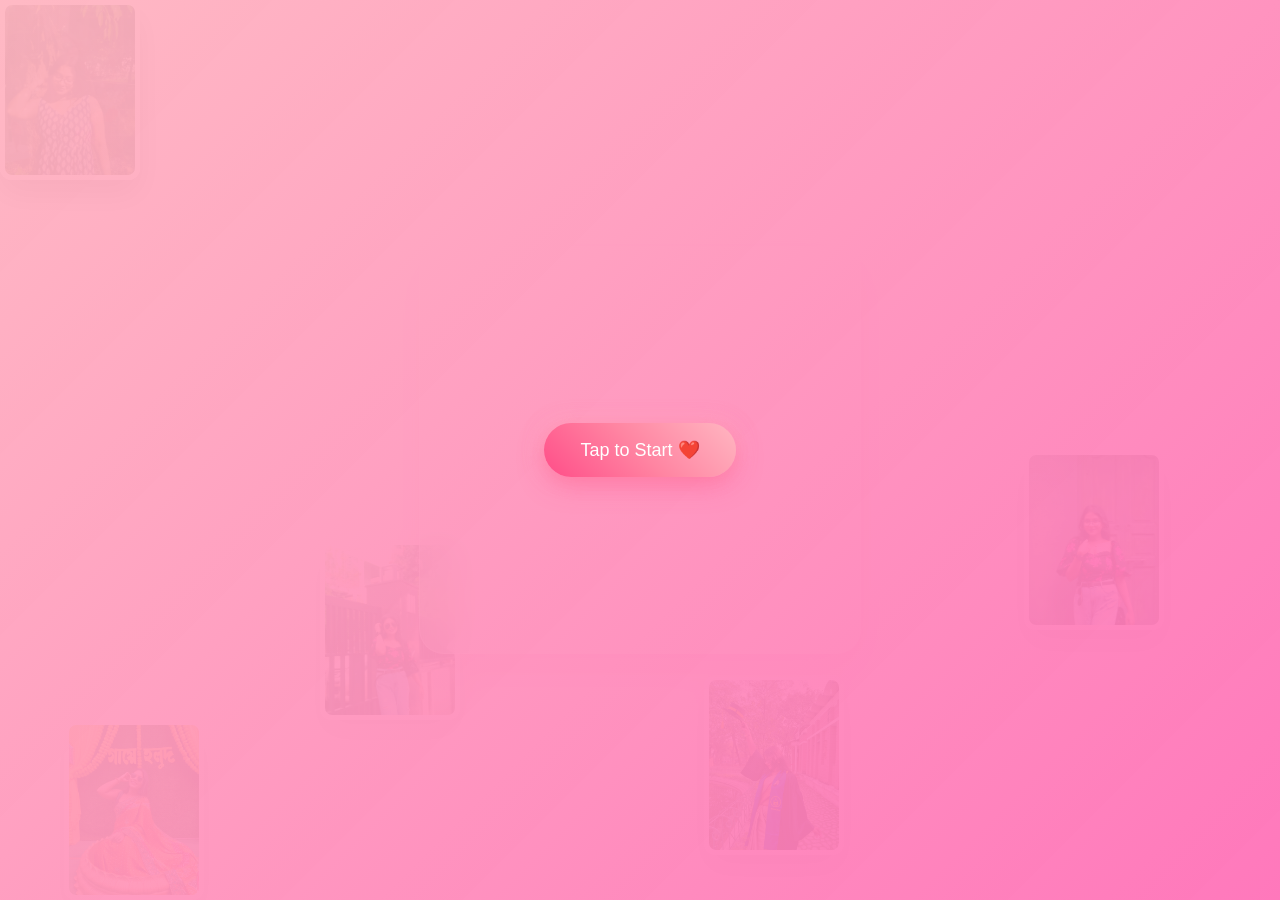
<file: index.html>
<!DOCTYPE html>
<html lang="en">
<head>
<link href="https://fonts.googleapis.com/css2?family=Poppins:wght@300;400;600&display=swap" rel="stylesheet">
<meta charset="UTF-8">
<title>Birthday Surprise ❤️</title>
<link rel="stylesheet" href="style.css">
</head>

<body>

<canvas id="hearts"></canvas>

<div class="floating-images">
    <img src="images/1.jpg" class="img1">
    <img src="images/2.jpeg" class="img2">
    <img src="images/3.jpg" class="img3">
    <img src="images/4.jpeg" class="img4">
    <img src="images/5.jpeg" class="img5">
    <img src="images/6.jpg" class="img6">
    <img src="images/7.jpg" class="img7">
    <img src="images/8.jpg" class="img8">
</div>

<div class="card">
    <h1 id="title" class="hidden">Hey, Is it your birthday today??</h1>
    <p id="msg1" class="hidden subtitle">Something magical is about to happen ✨</p>
    <p id="msg2" class="hidden small-text">I just tried something to make you smile 💕</p>
    <p id="msg3" class="hidden small-text">Because you deserve this, the most beautiful Lady 💖</p>

    <button id="startBtn" class="hidden" onclick="startSurprise()">Let's Begin? ❤️</button>
</div>

<audio id="bg-music" loop>
    <source src="music/birthday.mp3" type="audio/mp3">
</audio>

<div id="playOverlay">
    <button onclick="playMusic()">Tap to Start ❤️</button>
</div>

<script src="script.js"></script>
</body>
</html>
</file>
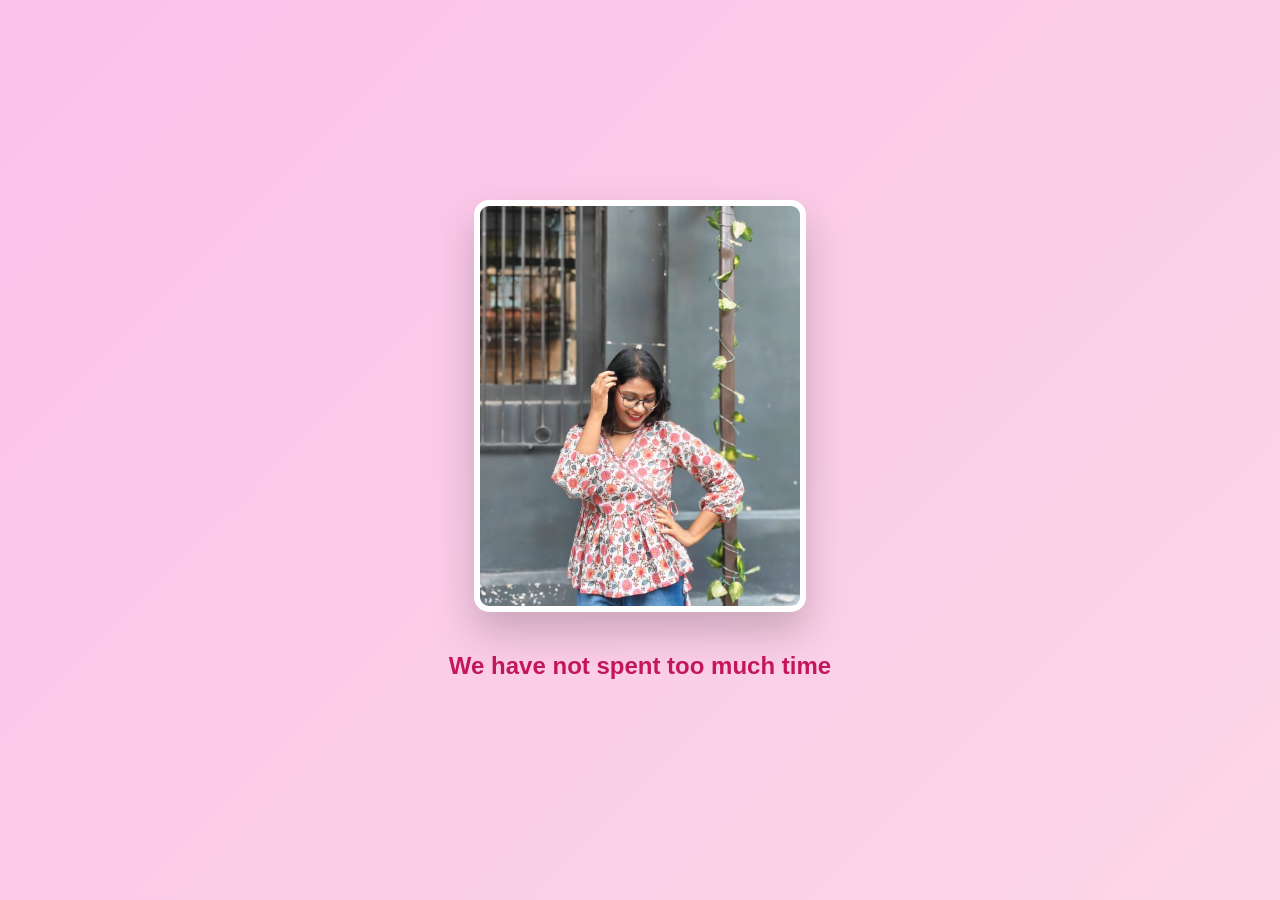
<file: page2.html>
<!DOCTYPE html>
<html lang="en">
<head>
<meta charset="UTF-8">
<title>Memories ❤️</title>
<link rel="stylesheet" href="style.css">
</head>

<body>

<canvas id="hearts"></canvas>

<div class="slideshow">
    <img id="slide">
    <h2 id="slideText"></h2>

    <!-- FINAL IMAGE -->
    <img id="finalImage" src="images/hand.jpg">
</div>

<!-- 🎵 IMPORTANT: MUSIC HERE ALSO -->
<audio id="bg-music" loop>
    <source src="music/birthday.mp3" type="audio/mp3">
</audio>

<script src="script.js"></script>
</body>
</html>
</file>
<file: style.css>
/* ================= GLOBAL ================= */
body {
    margin: 0;
    font-family: 'Poppins', sans-serif;

    background: linear-gradient(
        135deg,
        #ffd1dc 0%,
        #fbc2eb 30%,
        #fcd6e6 60%,
        #ffe4ec 100%
    );

    overflow: hidden;
}

/* ================= HEART CANVAS ================= */
#hearts {
    position: fixed;
    width: 100%;
    height: 100%;
    top: 0;
    left: 0;
    z-index: 0;
}

/* ================= FLOATING IMAGES ================= */
.floating-images {
    position: fixed;
    width: 100%;
    height: 100%;
    z-index: 1;
    pointer-events: none;
}

.floating-images img {
    position: absolute;
    width: 130px;
    height: 170px;
    object-fit: cover;
    border-radius: 12px;

    background: white;
    padding: 5px;

    box-shadow: 0 15px 30px rgba(0,0,0,0.2);

    opacity: 0.65;
    filter: saturate(1.2) brightness(1.05);

    animation: danceFloat 8s ease-in-out infinite;
}

/* Scattered positions */
.img1 { left: 5%; top: 80%; animation-delay: 0s; }
.img2 { left: 25%; top: 60%; animation-delay: 1s; }
.img3 { left: 55%; top: 75%; animation-delay: 2s; }
.img4 { left: 80%; top: 50%; animation-delay: 3s; }

/* Dancing animation */
@keyframes danceFloat {
    0% {
        transform: translate(0px, 0px) rotate(-6deg) scale(1);
    }
    25% {
        transform: translate(15px, -25px) rotate(4deg) scale(1.05);
    }
    50% {
        transform: translate(-10px, -40px) rotate(-4deg) scale(1.08);
    }
    75% {
        transform: translate(10px, -20px) rotate(3deg) scale(1.04);
    }
    100% {
        transform: translate(0px, 0px) rotate(-6deg) scale(1);
    }
}

/* ================= CARD ================= */
.card {
    position: absolute;
    top: 50%;
    left: 50%;
    transform: translate(-50%, -50%);
    
    background: rgba(255, 255, 255, 0.35);
    backdrop-filter: blur(18px);

    border: 1px solid rgba(255,255,255,0.4);

    padding: 40px;
    border-radius: 25px;
    text-align: center;
    width: 360px;

    z-index: 2;

    box-shadow: 
        0 20px 40px rgba(255,105,180,0.25),
        0 0 60px rgba(255,182,193,0.2);
}

/* ================= TEXT ================= */
.card h1 {
    font-size: 30px;

    background: linear-gradient(45deg, #ff4081, #ff6a88, #ff99ac);
    -webkit-background-clip: text;
    -webkit-text-fill-color: transparent;
}

.subtitle {
    color: #ff5c8a;
    font-size: 16px;
}

.small-text {
    color: #c2185b;
    font-size: 14px;
}

/* ================= BUTTON ================= */
.card button {
    margin-top: 25px;
    padding: 12px 28px;
    border-radius: 30px;
    border: none;

    background: linear-gradient(45deg, #ff6a88, #ff99ac);
    color: white;

    cursor: pointer;
    transition: 0.3s;

    box-shadow: 0 8px 20px rgba(255,105,135,0.4);
}

.card button:hover {
    transform: scale(1.08);
}

/* ================= TEXT ANIMATION ================= */
.hidden {
    opacity: 0;
    transform: translateY(30px);
}

.show {
    animation: fadeUp 1s forwards;
}

@keyframes fadeUp {
    to {
        opacity: 1;
        transform: translateY(0);
    }
}

/* ================= OVERLAY ================= */
#playOverlay {
    position: fixed;
    width: 100%;
    height: 100%;

    background: linear-gradient(
        135deg,
        rgba(255,182,193,0.95),
        rgba(255,105,180,0.9)
    );

    display: flex;
    justify-content: center;
    align-items: center;

    z-index: 5;
}

/* 💖 PREMIUM BUTTON */
#playOverlay button {
    padding: 16px 36px;
    font-size: 18px;
    border-radius: 40px;
    border: none;

    background: linear-gradient(45deg, #ff4d88, #ff85a2, #ffb6c1);
    color: white;

    cursor: pointer;

    box-shadow:
        0 8px 25px rgba(255, 77, 136, 0.5),
        0 0 20px rgba(255, 182, 193, 0.6);

    transition: all 0.3s ease;

    animation: pulseBtn 2s infinite;
}

#playOverlay button:hover {
    transform: scale(1.1);
    box-shadow:
        0 12px 35px rgba(255, 77, 136, 0.7),
        0 0 30px rgba(255, 182, 193, 0.8);
}

#playOverlay button:active {
    transform: scale(0.95);
}

/* Pulse animation */
@keyframes pulseBtn {
    0% {
        transform: scale(1);
        box-shadow: 0 0 15px rgba(255,105,180,0.5);
    }
    50% {
        transform: scale(1.05);
        box-shadow: 0 0 35px rgba(255,105,180,0.8);
    }
    100% {
        transform: scale(1);
        box-shadow: 0 0 15px rgba(255,105,180,0.5);
    }
}

/* ================= SLIDESHOW ================= */
.slideshow {
    height: 100vh;
    background: linear-gradient(135deg, #fbc2eb, #fcd6e6);
    display: flex;
    flex-direction: column;
    justify-content: center;
    align-items: center;
}

.slideshow img {
    width: 320px;
    height: 400px;
    object-fit: cover;
    border-radius: 15px;

    background: white;
    padding: 6px;

    box-shadow: 0 20px 40px rgba(0,0,0,0.2);

    margin-bottom: 20px;

    animation: fadeImg 1s ease;
}

@keyframes fadeImg {
    from {
        opacity: 0;
        transform: scale(0.95);
    }
    to {
        opacity: 1;
        transform: scale(1);
    }
}

.slideshow h2 {
    color: #c2185b;
    font-size: 24px;
    text-align: center;
    max-width: 80%;
}

/* ================= FINAL MESSAGE ================= */
.final-slide {
    font-size: 38px;
    color: #ff4081;
    text-align: center;

    line-height: 1.5;

    text-shadow: 
        0 0 20px rgba(255,105,180,0.8),
        0 0 40px rgba(255,105,180,0.5);
}

/* 💓 CURSOR HEART TRAIL */
.cursor-heart {
    position: fixed;
    width: 12px;
    height: 12px;
    background: pink;
    transform: rotate(45deg);
    pointer-events: none;
    z-index: 10;

    animation: heartFade 0.8s ease-out forwards;
}

.cursor-heart::before,
.cursor-heart::after {
    content: "";
    position: absolute;
    width: 12px;
    height: 12px;
    background: pink;
    border-radius: 50%;
}

.cursor-heart::before {
    top: -6px;
    left: 0;
}

.cursor-heart::after {
    left: -6px;
    top: 0;
}

@keyframes heartFade {
    0% {
        opacity: 1;
        transform: translateY(0) scale(1) rotate(45deg);
    }
    100% {
        opacity: 0;
        transform: translateY(-20px) scale(1.5) rotate(45deg);
    }
}

/* ================= FINAL IMAGE ================= */
#finalImage {
    position: absolute;
    width: 300px;
    height: 380px;
    object-fit: cover;
    border-radius: 20px;

    left: 50%;
    top: 50%;
    transform: translate(-50%, -50%) scale(0.6);

    opacity: 0;
    display: none;

    z-index: 5;

    box-shadow:
        0 20px 60px rgba(255,105,180,0.4),
        0 0 80px rgba(255,182,193,0.5);
}

.show-final {
    animation: cinematicEntry 2.5s ease forwards;
}

.heartbeat {
    animation: heartbeatPulse 1.2s infinite ease-in-out,
               floatSoft 4s ease-in-out infinite;
}

@keyframes cinematicEntry {
    0% {
        opacity: 0;
        transform: translate(-50%, -20%) scale(0.4);
        filter: blur(12px);
    }
    50% {
        opacity: 1;
        transform: translate(-50%, -50%) scale(1.08);
        filter: blur(0);
    }
    100% {
        transform: translate(-50%, -50%) scale(1);
    }
}

@keyframes heartbeatPulse {
    0%   { transform: translate(-50%, -50%) scale(1); }
    25%  { transform: translate(-50%, -50%) scale(1.08); }
    40%  { transform: translate(-50%, -50%) scale(1); }
    60%  { transform: translate(-50%, -50%) scale(1.1); }
    100% { transform: translate(-50%, -50%) scale(1); }
}

@keyframes floatSoft {
    0%   { transform: translate(-50%, -50%) translateY(0); }
    50%  { transform: translate(-50%, -55%) translateY(-8px); }
    100% { transform: translate(-50%, -50%) translateY(0); }
}
</file>
